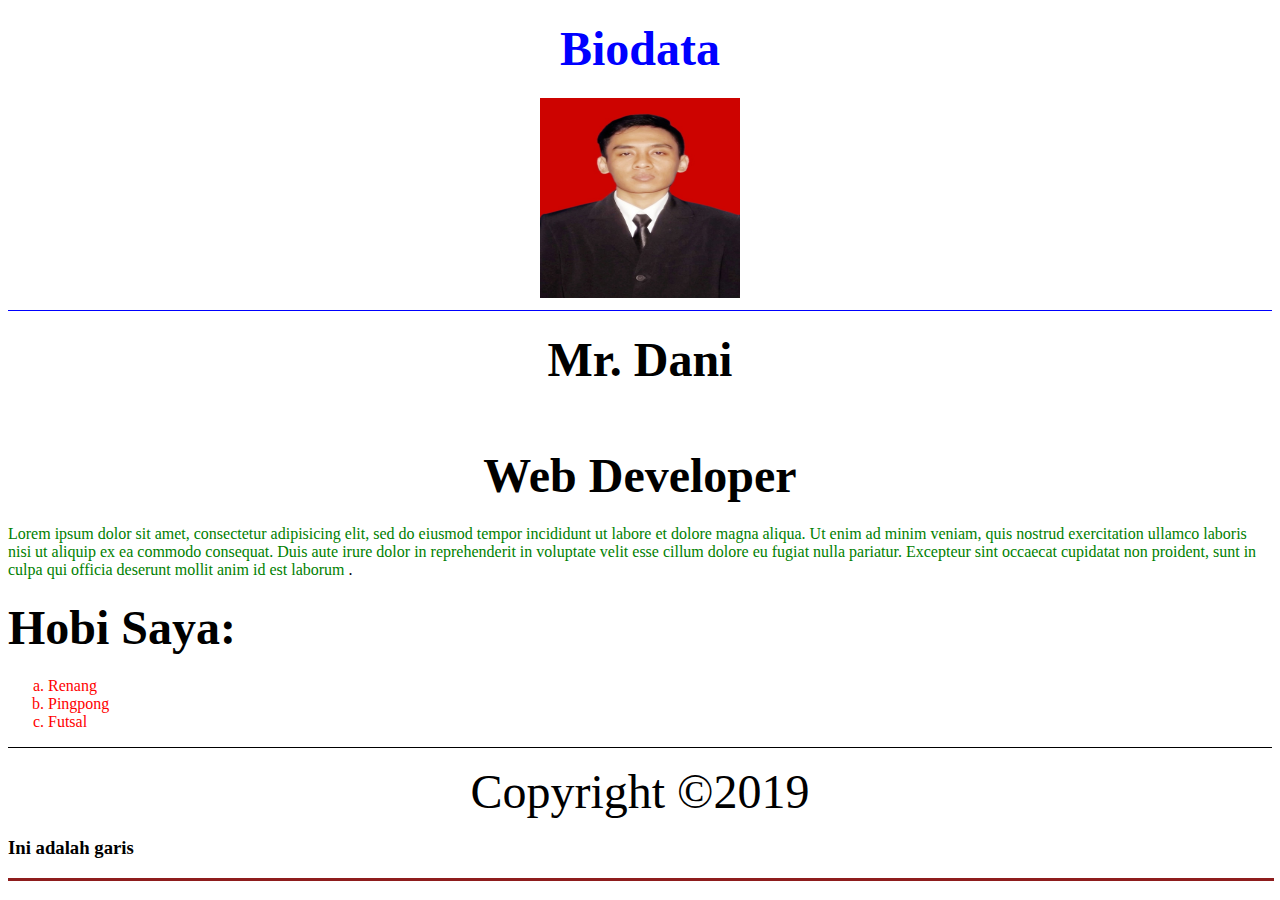
<file: latihan 1.html>
<!DOCTYPE html>
<html>

<head>
	<title>latihan 1</title>
</head>
<body>

	<!-- Cara menulis komen di HTML-->

	<h1 align="center"> <font color="blue" size="48px" face="calibri">Biodata</font>

	</h1>

	<div align="center"> <!--division untuk membungkus image-->
		<img src="DANI.jpg" width="200px" height="200px" > <!-- source/direktori/tempat penyimpanan gambar-->
		<hr size="1" color="blue"> <!--horizontal ruler-->
	</div>


	<h1 align="center"> <font size="38px" face="calibri"> Mr. Dani </font> </h1>
		<br>
		
		<h1 align="center"> <font size="25px" face="calibri"> Web Developer </font>

	</h1>


	<p>
		<font color="green"> Lorem ipsum dolor sit amet, consectetur adipisicing elit, sed do eiusmod
		tempor incididunt ut labore et dolore magna aliqua. Ut enim ad minim veniam,
		quis nostrud exercitation ullamco laboris nisi ut aliquip ex ea commodo
		consequat. Duis aute irure dolor in reprehenderit in voluptate velit esse
		cillum dolore eu fugiat nulla pariatur. Excepteur sint occaecat cupidatat non
		proident, sunt in culpa qui officia deserunt mollit anim id est laborum </font>.
	</p>

<h1 align="width"> <font size="25px" face="calibri"> Hobi Saya:</font>
	</h1>

	
	</p>

	<ol type="a">

	<font color="red" face="calibri"> <!--ordered-list type="1,A,a"-->
		<li>Renang</li> <!--List-item-->
		<li>Pingpong</li>
		<li>Futsal</li> </font>
</ol>

	<hr size="1"color="black"> <!--horizontal ruler-->
	


	<p align="center"> <font size="25px" face="calibri">Copyright &copy;2019</font> </p>

		<h3 align="justify">Ini adalah garis</h3>
		<hr width="100%" color=#8e1d1d size="3">

</body>
</html>
</file>
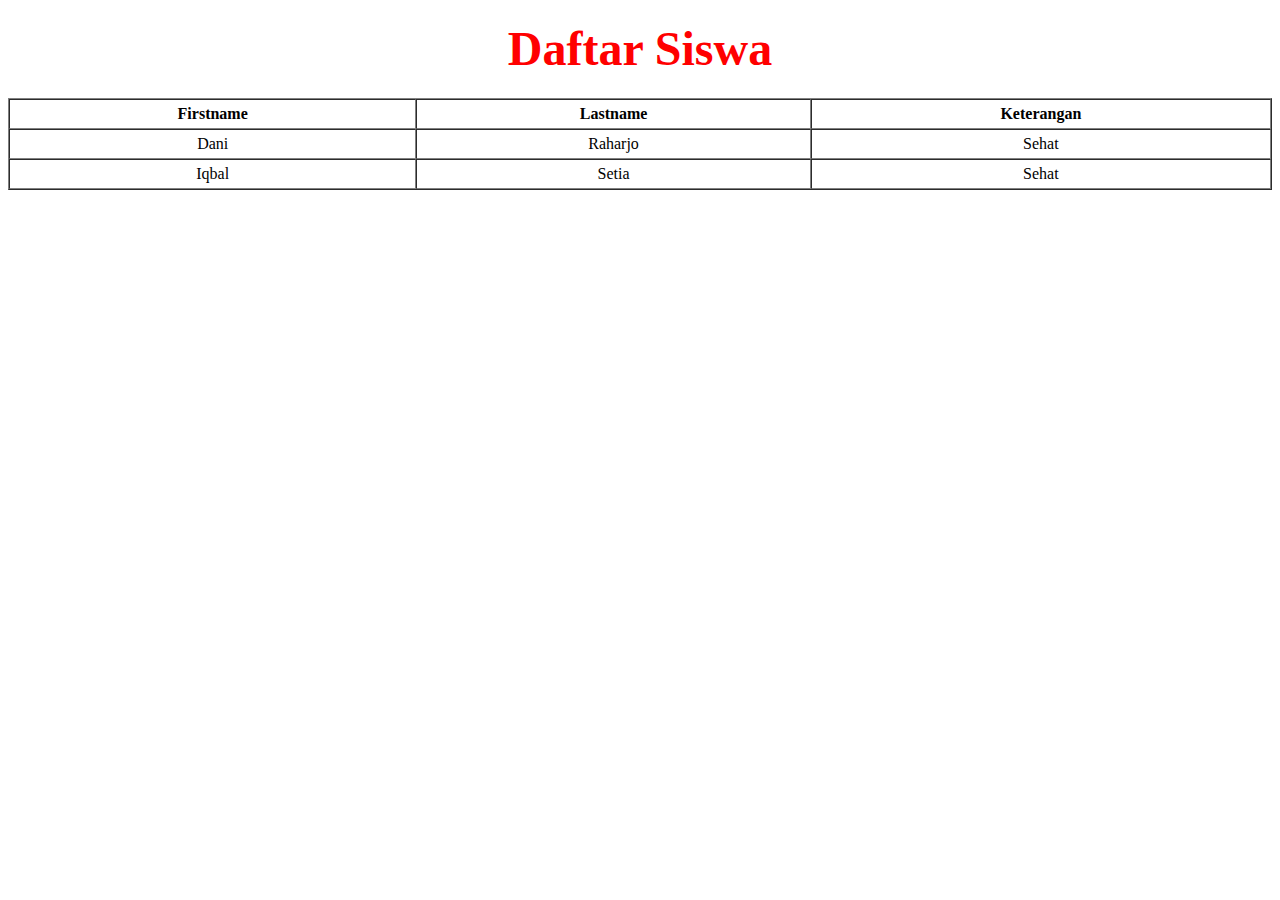
<file: latihan2.html>
<!DOCTYPE html>
<html>
<head>
	<title> Belajar Table CSS</title>
	
</head>
<body>
	<h1 align="center"> <font color="red" size="48px" face="calibri">Daftar Siswa</font> </h1>

	<table border="1" align="justify" width="100%" cellspacing="0" cellpadding="5">
		<tr>
			<th>Firstname</th>
			<th>Lastname</th>
			<th>Keterangan</th>
		</tr>

		<tr align="center">
			<td>Dani</td>
			<td>Raharjo</td>
			<td>Sehat</td>
		</tr>

		<tr align="center">
			<td>Iqbal</td>
			<td>Setia</td>
			<td>Sehat</td>
		</tr>

		</table>

		

</body>
</html>
</file>
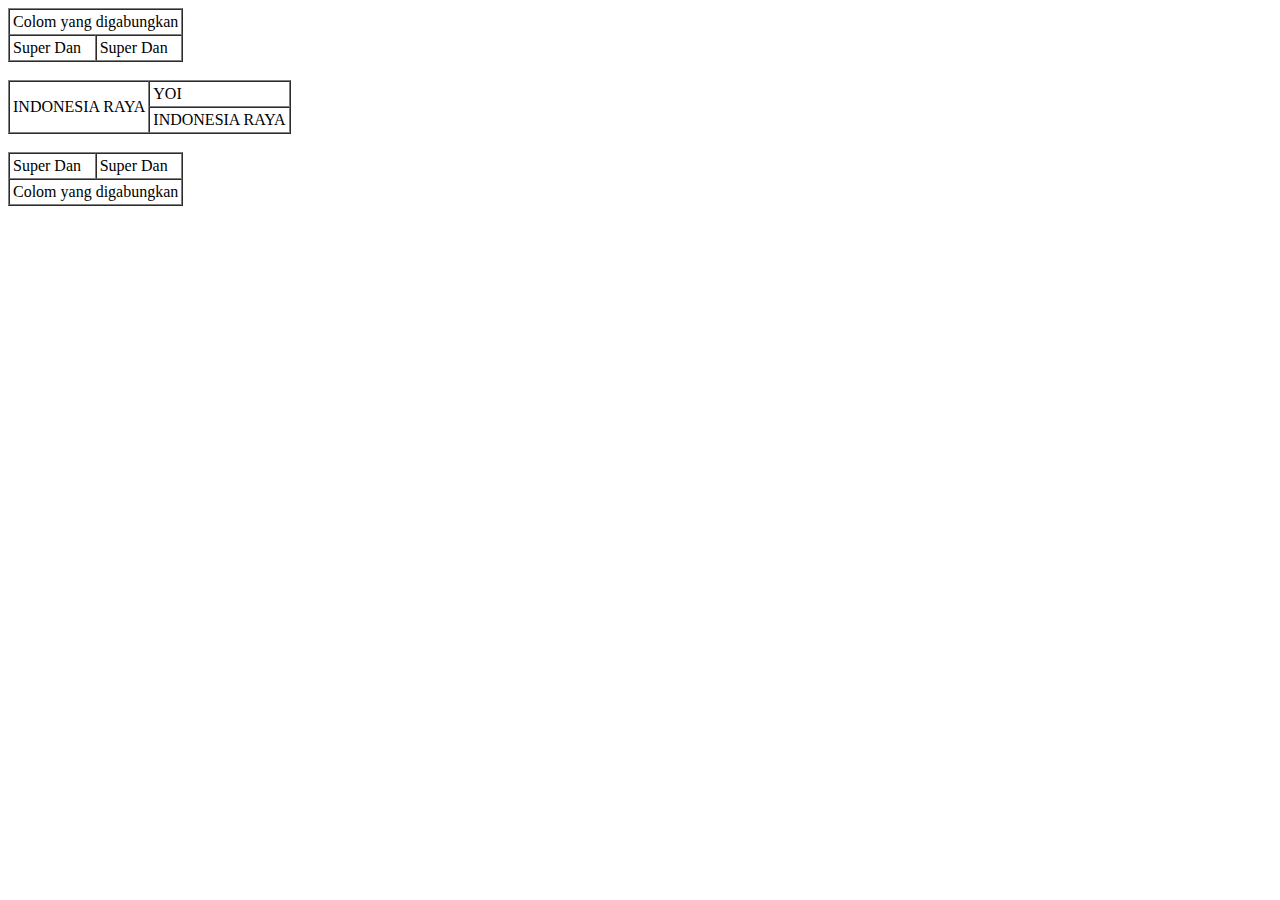
<file: latihan3.html>
<!DOCTYPE html>
<html>
<head>
	<title>Belajar Lagi</title>
</head>
<body>
	<table border="1" cellpadding="3" cellspacing="0">
		<tr>
			<td colspan="2">Colom yang digabungkan</td>
		</tr>

		<tr>
			<td>Super Dan</td>
			<td>Super Dan</td>
		</tr>
	 
	 </table> <br>

	 <table border="1" cellpadding="3" cellspacing="0">
		<tr>
			<td rowspan="2">INDONESIA RAYA</td>
			<td>YOI </td>
		</tr>

		<tr>
			<td>INDONESIA RAYA</td>
			
		</tr> 

	 </table> <br>


	 <table border="1" cellpadding="3" cellspacing="0">
		<tr>
			<td>Super Dan</td>
			<td>Super Dan</td>
		</tr>
		<tr>
			<td colspan="2">Colom yang digabungkan</td>
		</tr>
	 
	 </table>


</body>
</html>
</file>
